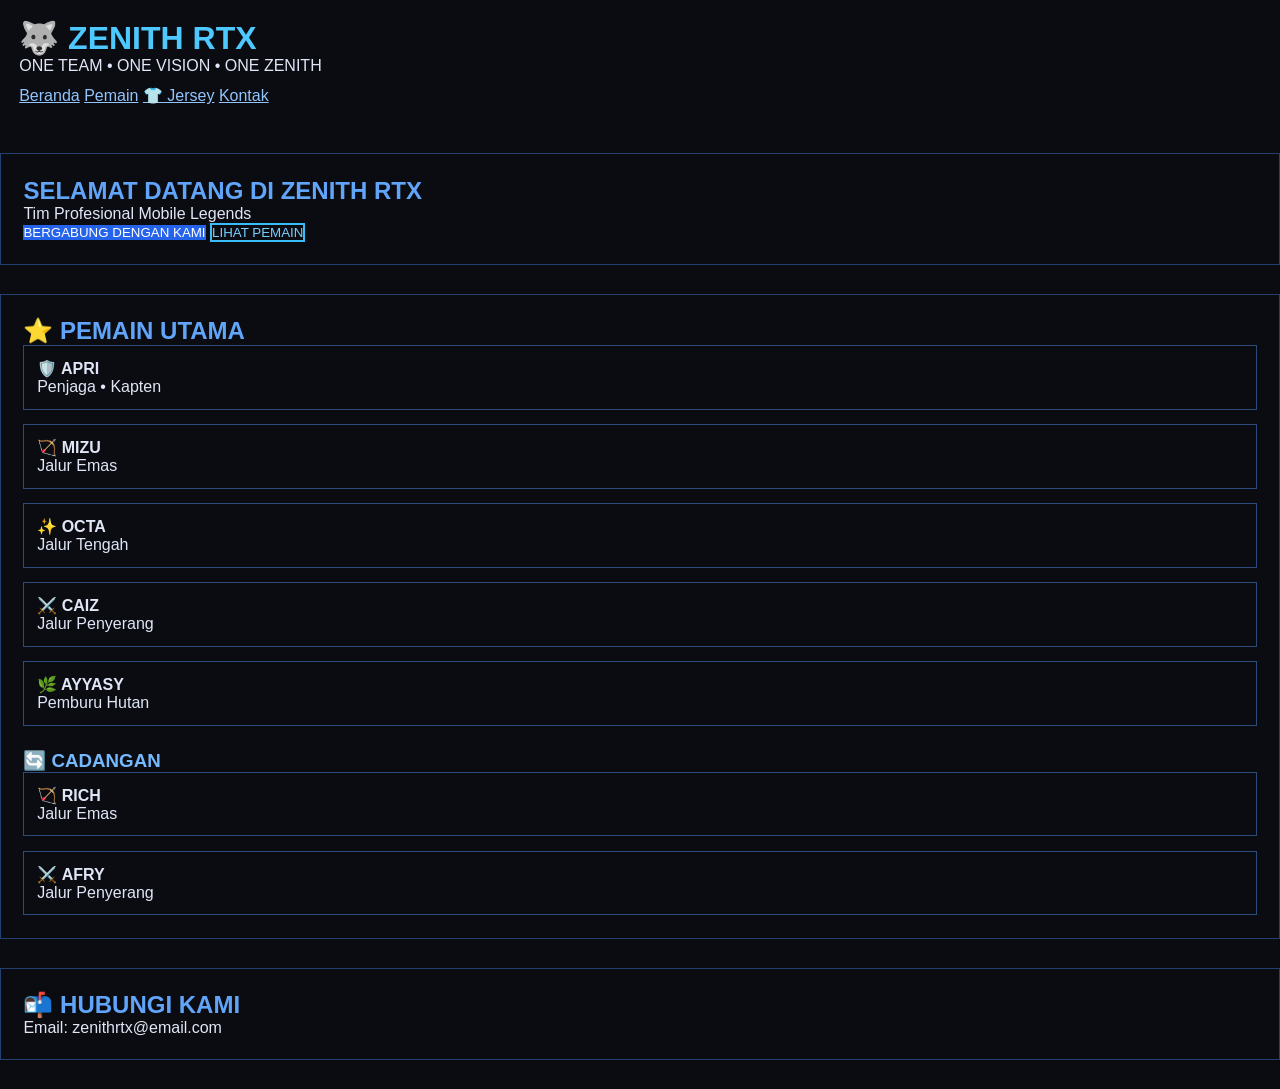
<file: index.html>
<!DOCTYPE html>
<html lang="id">
<head>
    <meta charset="UTF-8">
    <meta name="viewport" content="width=device-width, initial-scale=1.0">
    <title>ZENITH RTX Esports</title>
    <link rel="stylesheet" href="style.css">
</head>
<body>

<!-- Latar efek kilat halus -->
<div class="bg‑efek"></div>

<header>
    <h1>🐺 ZENITH RTX</h1>
    <p>ONE TEAM • ONE VISION • ONE ZENITH</p>
    <nav>
        <a href="#home">Beranda</a>
        <a href="#roster">Pemain</a>
        <a href="jersey.html">👕 Jersey</a>
        <a href="#contact">Kontak</a>
    </nav>
</header>

<section id="home" class="pusat">
    <h2>SELAMAT DATANG DI ZENITH RTX</h2>
    <p>Tim Profesional Mobile Legends</p>
    <div class="tombol‑baris">
        <button>BERGABUNG DENGAN KAMI</button>
        <button class="tombol‑tipis">LIHAT PEMAIN</button>
    </div>
</section>

<section id="roster">
    <h2>⭐ PEMAIN UTAMA</h2>
    <div class="grid‑pemain">
        <div class="kartu‑pemain">
            <strong>🛡️ APRI</strong><br>
            <span>Penjaga • Kapten</span>
        </div>
        <div class="kartu‑pemain">
            <strong>🏹 MIZU</strong><br>
            <span>Jalur Emas</span>
        </div>
        <div class="kartu‑pemain">
            <strong>✨ OCTA</strong><br>
            <span>Jalur Tengah</span>
        </div>
        <div class="kartu‑pemain">
            <strong>⚔️ CAIZ</strong><br>
            <span>Jalur Penyerang</span>
        </div>
        <div class="kartu‑pemain">
            <strong>🌿 AYYASY</strong><br>
            <span>Pemburu Hutan</span>
        </div>
    </div>

    <h3 style="margin-top:1.5rem; color:#76b9ff;">🔄 CADANGAN</h3>
    <div class="grid‑pemain kecil">
        <div class="kartu‑pemain">🏹 <strong>RICH</strong><br><span>Jalur Emas</span></div>
        <div class="kartu‑pemain">⚔️ <strong>AFRY</strong><br><span>Jalur Penyerang</span></div>
    </div>
</section>

<section id="contact">
    <h2>📬 HUBUNGI KAMI</h2>
    <p>Email: zenithrtx@email.com</p>
</section>

<script src="script.js"></script>
</body>
</html>
</file>
<file: style.css>
* { margin: 0; padding: 0; box-sizing: border-box; font-family: Arial, sans-serif; }
body {
    background: #0b0c12;
    color: #e0e6f6;
    position: relative;
    overflow‑x: hidden;
}

/* Efek latar bergerak halus */
.bg‑efek {
    position: fixed; inset: 0; z‑index: ‑1;
    background: radial-gradient(circle at 20% 30%, rgba(40, 120, 220, 0.12), transparent 55%),
                radial-gradient(circle at 80% 70%, rgba(30, 170, 220, 0.08), transparent 55%);
    animation: gerakLatar 14s ease‑in‑out infinite alternate;
}
@keyframes gerakLatar { from {transform:scale(1);} to {transform:scale(1.08);} }

header {
    background: rgba(12, 16, 26, 0.85);
    backdrop‑filter: blur(8px);
    padding: 1.2rem;
    text‑align: center;
    border‑bottom: 2px solid #2563eb;
    box‑shadow: 0 0 12px rgba(66, 168, 255, 0.15);
}
header h1 { color:#4ec9ff; text‑shadow:0 0 8px #2586cc; font‑size:1.7rem; }
nav { margin-top:0.7rem; }
nav a {
    color:#93c5fd; margin:0 0.7rem; text‑decoration:none; font‑weight:bold;
    transition:0.3s;
}
nav a:hover { color:#4ec9ff; text‑shadow:0 0 6px #4ec9ff; }

section {
    max‑width:920px; margin:1.8rem auto; padding:1.4rem;
    background:rgba(22, 27, 40, 0.65); border‑radius:12px;
    border:1px solid #244070; box‑shadow:0 0 14px rgba(66, 168, 255, 0.14);
}
h2 { color:#60a5fa; border‑left:4px solid #38bdf8; padding‑left:0.6rem; margin‑bottom:1rem; }
.pusat { text‑align:center; }

/* Tombol */
button {
    background:#2563eb; color:white; border:none; padding:0.6rem 1.3rem; border‑radius:8px;
    font‑weight:bold; cursor:pointer; transition:0.3s; box‑shadow:0 0 8px rgba(59, 130, 246, 0.25);
}
button:hover { background:#1d4ed8; transform:scale(1.04); box‑shadow:0 0 12px #3b82f670; }
.tombol‑tipis { background:transparent; border:2px solid #38bdf8; color:#76d0ff; margin‑left:0.4rem; }
.tombol‑tipis:hover { background:#1e3254; }
.tombol‑baris { margin‑top:1rem; }

/* Kartu Pemain */
.grid‑pemain { display:grid; grid‑template‑columns:repeat(auto‑fit, minmax(130px, 1fr)); gap:0.9rem; }
.grid‑pemain.kecil { max‑width:320px; margin:0 auto; }
.kartu‑pemain {
    background:rgba(28, 38, 60, 0.7); padding:0.8rem; border‑radius:10px; text‑align:center;
    border:1px solid #2c4a7a; transition:0.35s;
}
.kartu‑pemain:hover {
    transform:translateY(‑4px); border‑color:#38bdf8;
    box‑shadow:0 0 12px rgba(56, 189, 248, 0.22);
}
.jersey-container{
    display:flex;
    flex-wrap:wrap;
    justify-content:center;
    gap:25px;
    padding:40px;
}

.card{
    width:300px;
    background:#0d1630;
    border:2px solid #00bfff;
    border-radius:15px;
    padding:20px;
    text-align:center;
    transition:0.3s;
}

.card:hover{
    transform:translateY(-10px);
    box-shadow:0 0 25px #00bfff;
}

.card img{
    width:100%;
    border-radius:10px;
    margin-bottom:15px;
}
</file>
